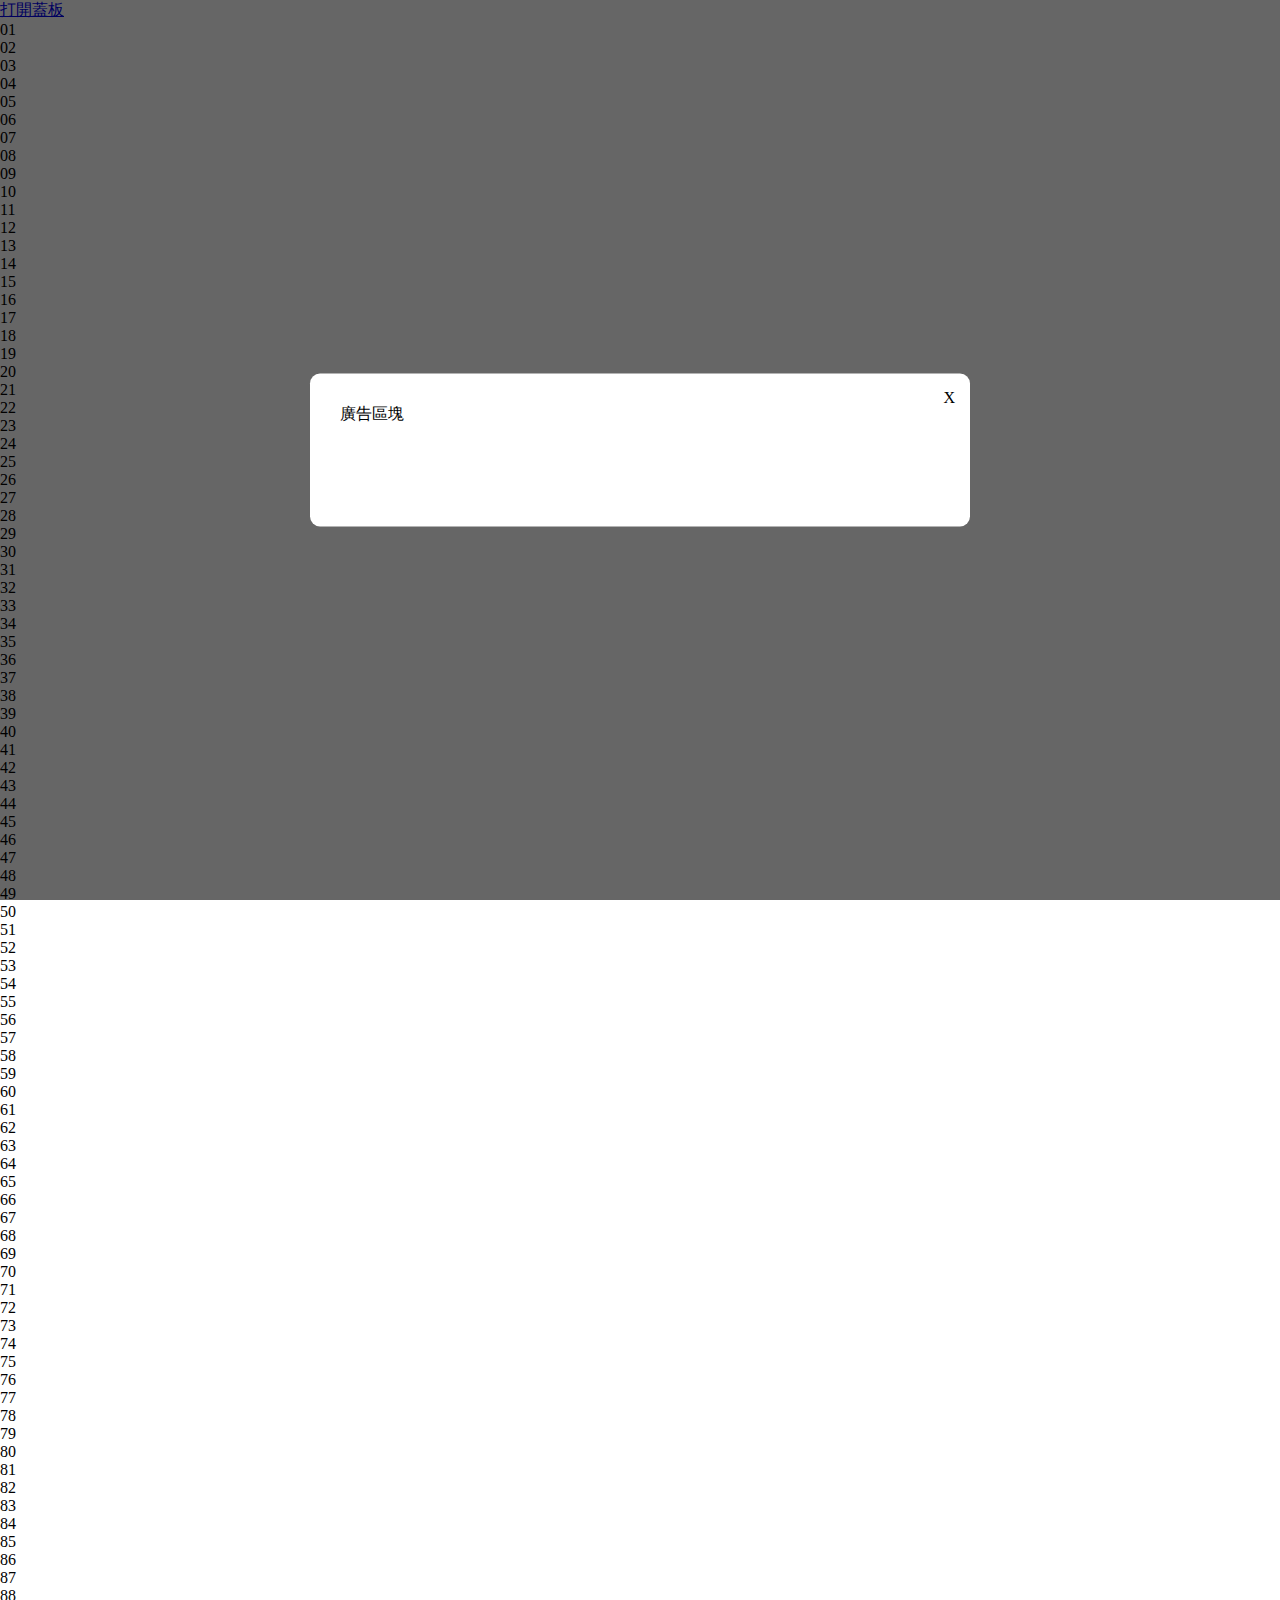
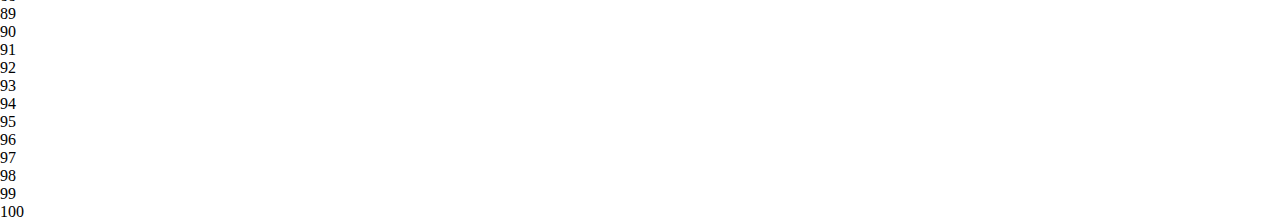
<file: js-practice/03_modal.html>
<!DOCTYPE html>
<html lang="en">
<head>
    <meta charset="UTF-8">
    <meta name="viewport" content="width=device-width, initial-scale=1.0">
    <title>modal</title>
    <style>
        *{
            margin: 0;
        }
        .modal-wrapper{
            position: fixed;
            background-color: rgba(0,0,0,0.6);
            top:0;
            left:0;
            right:0;
            bottom:0;
            /* display: none; */
        }
        .modal-wrapper.active{
            display: block;
        }
        .modal-content{
            position: absolute;
            width: 80%;
            max-width: 600px;
            left:50%;
            top:50%;
            transform: translateX(-50%) translateY(-50%);
            background-color: #fff;
            padding:30px;
            border-radius: 10px;
        }
        .btn-close{
            position: absolute;
            right:15px;
            top:15px;
            cursor: pointer;
        }
    </style>
</head>
<body>
    <a href="javascript:;" onclick="openModal();" id="open-modal">打開蓋板</a>
    <div class="modal-wrapper">
        <div class="modal-content">
            <div id="btn-close-switch" class="btn-close">X</div>    
            廣告區塊
            <br>
            <br>
            <br>
            <br>
            <br>
        </div>
    </div>
    <p>01</p>
    <p>02</p>
    <p>03</p>
    <p>04</p>
    <p>05</p>
    <p>06</p>
    <p>07</p>
    <p>08</p>
    <p>09</p>
    <p>10</p>
    <p>11</p>
    <p>12</p>
    <p>13</p>
    <p>14</p>
    <p>15</p>
    <p>16</p>
    <p>17</p>
    <p>18</p>
    <p>19</p>
    <p>20</p>
    <p>21</p>
    <p>22</p>
    <p>23</p>
    <p>24</p>
    <p>25</p>
    <p>26</p>
    <p>27</p>
    <p>28</p>
    <p>29</p>
    <p>30</p>
    <p>31</p>
    <p>32</p>
    <p>33</p>
    <p>34</p>
    <p>35</p>
    <p>36</p>
    <p>37</p>
    <p>38</p>
    <p>39</p>
    <p>40</p>
    <p>41</p>
    <p>42</p>
    <p>43</p>
    <p>44</p>
    <p>45</p>
    <p>46</p>
    <p>47</p>
    <p>48</p>
    <p>49</p>
    <p>50</p>
    <p>51</p>
    <p>52</p>
    <p>53</p>
    <p>54</p>
    <p>55</p>
    <p>56</p>
    <p>57</p>
    <p>58</p>
    <p>59</p>
    <p>60</p>
    <p>61</p>
    <p>62</p>
    <p>63</p>
    <p>64</p>
    <p>65</p>
    <p>66</p>
    <p>67</p>
    <p>68</p>
    <p>69</p>
    <p>70</p>
    <p>71</p>
    <p>72</p>
    <p>73</p>
    <p>74</p>
    <p>75</p>
    <p>76</p>
    <p>77</p>
    <p>78</p>
    <p>79</p>
    <p>80</p>
    <p>81</p>
    <p>82</p>
    <p>83</p>
    <p>84</p>
    <p>85</p>
    <p>86</p>
    <p>87</p>
    <p>88</p>
    <p>89</p>
    <p>90</p>
    <p>91</p>
    <p>92</p>
    <p>93</p>
    <p>94</p>
    <p>95</p>
    <p>96</p>
    <p>97</p>
    <p>98</p>
    <p>99</p>
    <p>100</p>

    <script>

    </script>
</body>
</html>
</file>
